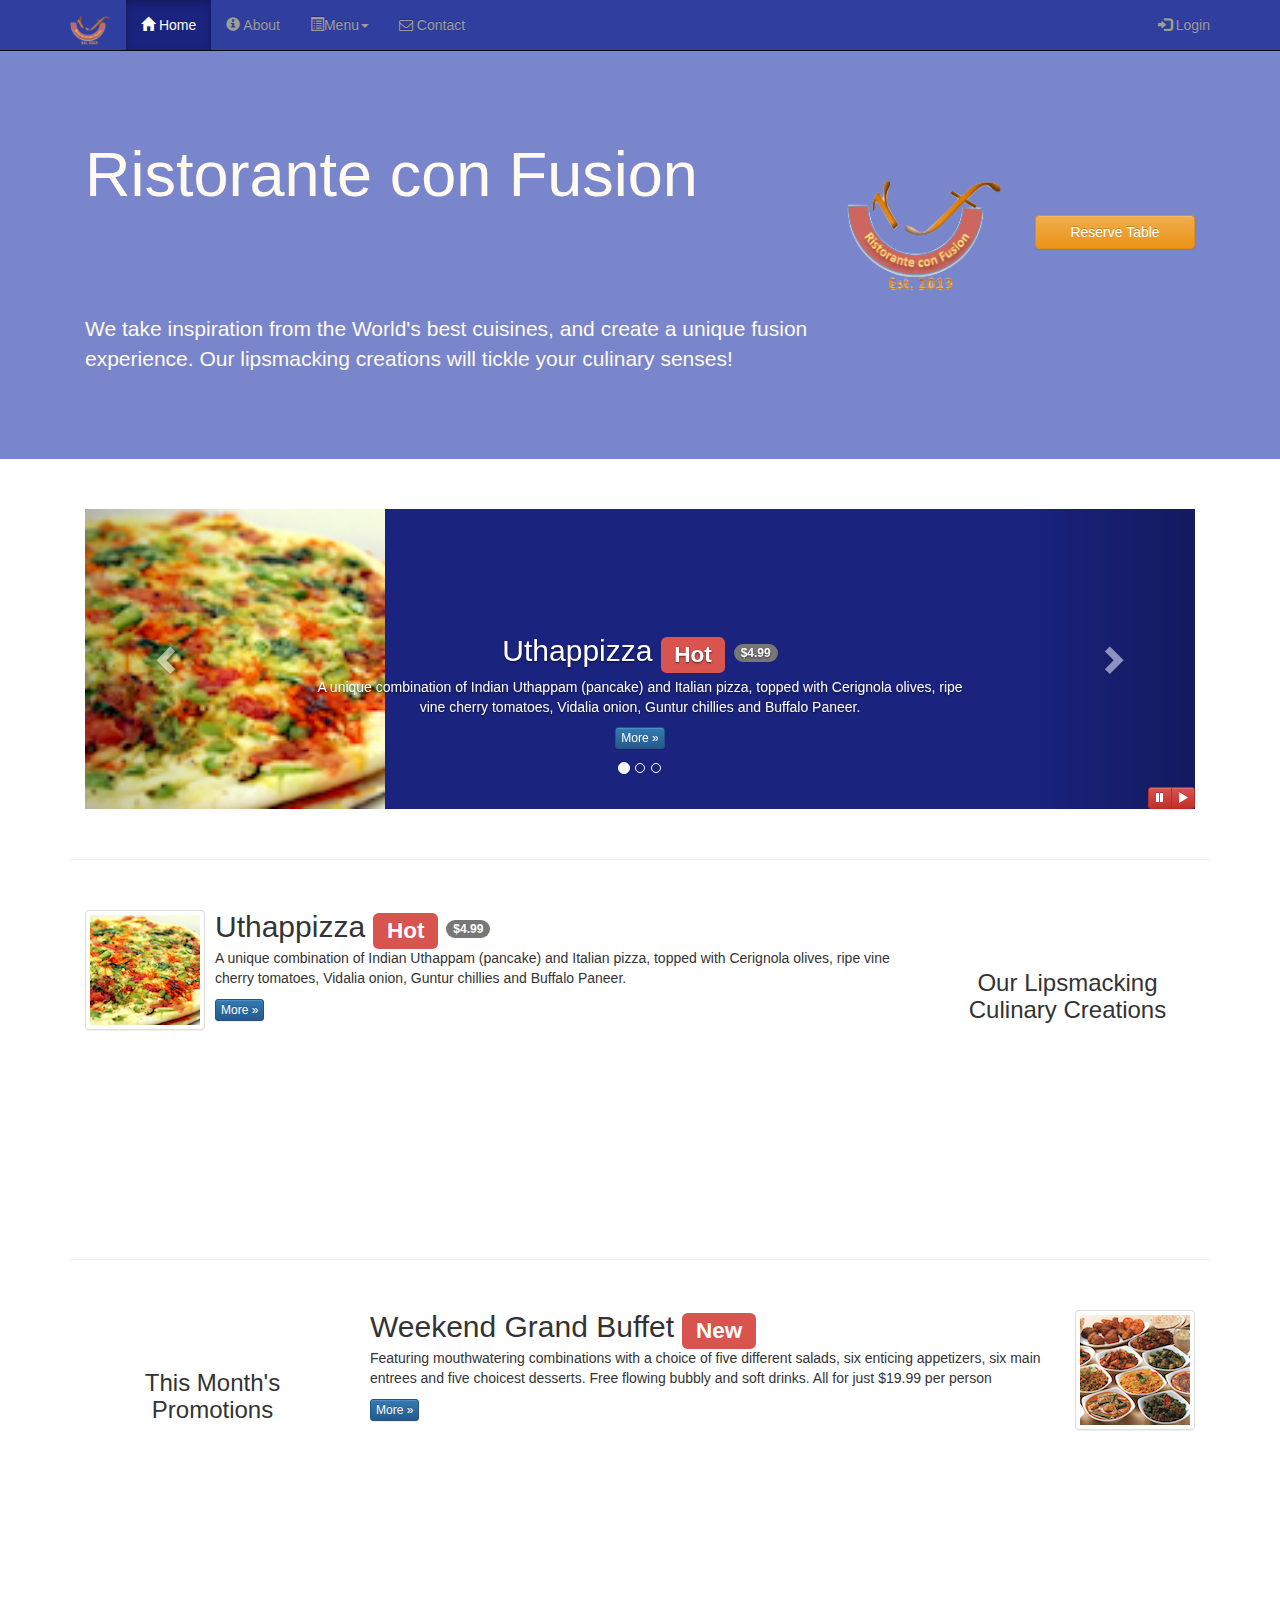
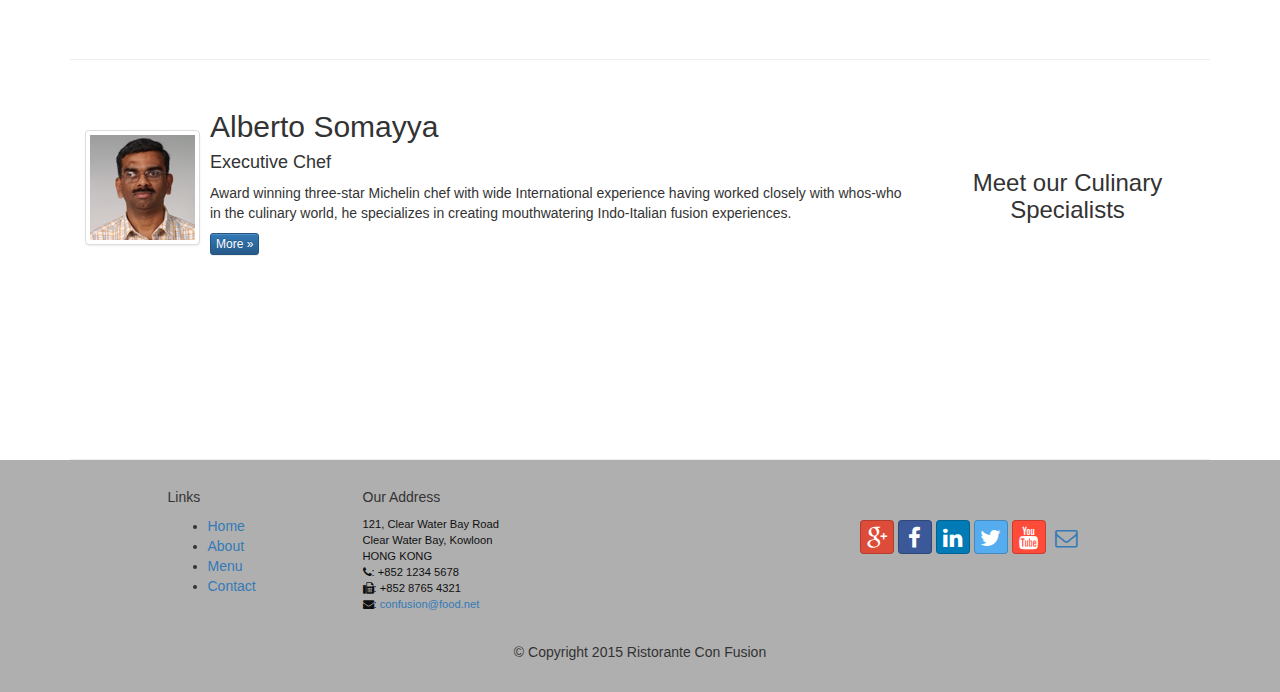
<file: index.html>
<!DOCTYPE html>
<html lang="en">

<head>
    <meta charset="utf-8">
    <meta http-equiv="X-UA-Compatible" content="IE=edge">
    <meta name="viewport" content="width=device-width, initial-scale=1">
    <!-- The above 3 meta tags *must* come first in the head; any other head 
    content must come *after* these tags -->
    <title>Ristorante Con Fusion</title>
    <!-- Bootstrap -->
    <link href="bower_components/bootstrap/dist/css/bootstrap.min.css" rel="stylesheet">
    <link href="bower_components/bootstrap/dist/css/bootstrap-theme.min.css" rel="stylesheet">
    <link href="bower_components/font-awesome/css/font-awesome.min.css" rel="stylesheet">
    <link href="css/bootstrap-social.css" rel="stylesheet">

    <link rel="stylesheet" type="text/css" href="css/mystyles.css">

    <!-- HTML5 shim and Respond.js for IE8 support of HTML5 elements and media queries -->
    <!-- WARNING: Respond.js doesn't work if you view the page via file:// -->
    <!--[if lt IE 9]>
      <script src="https://oss.maxcdn.com/html5shiv/3.7.2/html5shiv.min.js"></script>
      <script src="https://oss.maxcdn.com/respond/1.4.2/respond.min.js"></script>
      <![endif]-->
  </head>

  <body>
    <nav class="navbar navbar-inverse navbar-fixed-top" role="navigation">
        <div class="container">
            <div class="navbar-header">
                <button type="button" class="navbar-toggle collapsed" data-toggle="collapse" data-target="#navbar" aria-expended="false" aria-controls="navbar">
                    <span class="sr-only">Toggle navigation</span>
                    <span class="icon-bar"></span>
                    <span class="icon-bar"></span>
                    <span class="icon-bar"></span>
                </button>
                <a class="navbar-brand" href="index.html"><img src="img/logo.png" height=30 width=41></a>
            </div>
            <div id="navbar" class="navbar-collapse collapse">
                <ul class="nav navbar-nav">
                    <li class="active"><a href="#"><span class="glyphicon glyphicon-home" aria-hidden="true"></span> Home</a></li>
                    <li><a href="aboutus.html"><span class="glyphicon glyphicon-info-sign"  aria-hidden="true"></span> About</a></li>
                    <li class="dropdown"><a href="#" data-toggle="dropdown" role="button" aria-haspopup="true" aria-expanded="false"><span class="glyphicon glyphicon-list-alt" aria-hidden="true"></span>Menu<span class="caret"></span></a>
                        <ul class="dropdown-menu">
                            <li><a href="#">Appetizers</a></li>
                            <li><a href="#">Main Courses</a></li>
                            <li><a href="#">Desserts</a></li>
                            <li><a href="#">Drinks</a></li>
                            <li role="separator" class="divider"></li>
                            <li class="dropdown-header">Specials</li>
                            <li><a href="#">Lunch Buffet</a></li>
                            <li><a href="#">Weekend Brunch</a></li>
                        </ul>
                    </li>
                    <li><a href="contactus.html"><i class="fa fa-envelope-o"></i> Contact</a></li>
                </ul>
                <ul class="nav navbar-nav navbar-right">
                    <li><a data-toggle="modal" data-target="#loginModal">
                        <span class="glyphicon glyphicon-log-in"></span> Login</a>
                    </li>
                </ul>                
            </div>
        </div>
    </nav>
    <!-- LOGIN MODAL-->
    <div id="loginModal" class="modal fade" role="dialog">
        <div class="modal-dialog modal-lg">
            <!-- Modal content-->
            <div class="modal-content">
                <div class="modal-header">
                    <button type="button" class="close" data-dismiss="modal">&times;</button>
                    <h4 class="modal-title">Login </h4>
                </div>
                <div class="modal-body">
                    <form class="form-inline" role="login">
                        <div class="form-group">
                            <input type="email" class="form-control input-sm" placeholder="Email">
                        </div>
                        <div class="form-group">
                            <input type="password" class="form-control input-sm" placeholder="Password" name="password">
                        </div>

                        <div class="checkbox checkbox-sm">
                            <label>
                                <input type="checkbox" name="remember"> Remember me
                            </label>
                        </div>

                        <button type="submit" class="btn btn-info btn-sm">Sign in</button>
                        <button type="button" class="btn btn-deafult btn-sm" data-dismiss="modal">Cancel</button>                        
                    </form>


                </div>
            </div>
        </div>
    </div>
    <!-- END OF LOG in MODAL-->

    <!--SECOND MODAL for Reservation table-->
    <div id="reserveModal" class="modal fade" role="dialog">
        <div class="modal-dialog">
            <!--Modal contant-->
            <div class="modal-content">
                <!--Modal header-->
                <div class="modal-header">
                    <button type="button" class="close" data-dismiss="modal">&times;</button>
                    <h4 class="modal-title">Reserve a Table</h4>                    
                </div><!--End of modal geader-->
                <div class="modal-body">  
                    <div class="row">
                        <div class="col-xs-12 col-sm-9">      
                            <form class="form-horizontal">
                                <div class="form-group">
                                    <label for="r-group" class="control-label col-xs-12 col-sm-4" ><span style="text-align:right">Number of Guests</span></label>
                                    <div class="col-xs-12 col-sm-8">
                                        <div class="btn-group" id="r-group">
                                            <label class="radio-inline">
                                                <input type="radio" name="optradio">  1 
                                            </label>
                                            <label  class="radio-inline">
                                                <input type="radio" name="optradio">  2  
                                            </label>
                                            <label  class="radio-inline">
                                                <input type="radio" name="optradio">  3   
                                            </label>
                                            <label  class="radio-inline">
                                                <input type="radio" name="optradio">  4 
                                            </label >
                                            <label  class="radio-inline">
                                                <input type="radio" name="optradio">  5   
                                            </label> 
                                            <label  class="radio-inline">
                                                <input type="radio" name="optradio">  6  
                                            </label>                           
                                        </div><!-- End of radio- button section-->
                                    </div>
                                </div> <!-- End of form group #1-->
                                <div class="form-group">
                                    <label for="s-group" class="control-label col-xs-12 col-sm-4">Section</label>
                                    <div class="col-xs-12 col-sm-8">
                                        <div class="btn-group" data-toggle="buttons" id="s-group">
                                            <label class="btn btn-success active">
                                                <input type="radio" name="section" id="non-smoking" autocomplete="off" checked> Non-smoking
                                            </label>
                                            <label class="btn btn-danger">
                                                <input type="radio" name="section" id="Smoking" autocomplete="off"> Smoking
                                            </label>
                                        </div>
                                    </div>
                                </div>
                                <div class="form-group has-feedback has-feedback-right">
                                    <label class="control-label col-xs-12 col-sm-4" >Date and Time</label>
                                    <div class="col-xs-6 col-sm-4">
                                        <input type="text"  class="form-control" placeholder="Date">
                                        <span class="form-control-feedback glyphicon glyphicon-calendar"></span>
                                    </div>
                                    <div class="col-xs-6 col-sm-4">
                                        <input type="text"  class="form-control" placeholder="Time">
                                        <span class="form-control-feedback glyphicon glyphicon-time"></span>
                                    </div>
                                </div><!--End of form group#2 -->
                                <div class="form-group">
                                    <div class="col-sm-offset-4 col-sm-8">
                                        <button type="submit" class="btn btn-primary btn-sm">Reserve</button>
                                        <button type="button" class="btn btn-default btn-sm" data-dismiss="modal">Cancel</button> 
                                    </div>
                                </div>
                            </form>
                        </div>
                    </div>                    
                    <div class="row">
                        <div class="col-xs-12">
                            <div class="alert alert-warning alert-dismissible" role="alert">
                                <button type="button" class="close" data-dismiss="alert" aria-label="Close"><span aria-hidden="true">&times;</span></button>
                                <strong>Warning:</strong> Please <a href="tel:+85212345678" class="alert-link">Call</a> us to reserve for more than six guests.
                            </div>
                        </div>
                    </div>                    
                </div><!--End of modal body-->
            </div><!--End of modal content-->
        </div>
    </div><!-- END OF Reservation modal-->

    <header class="jumbotron">

        <!-- Main component for a primary marketing message or call to action -->

        <div class="container">
            <div class="row row-header" >
                <div class="col-xs-12 col-sm-8">
                    <h1>Ristorante con Fusion</h1>
                    <p style="padding:40px;"></p>
                    <p>We take inspiration from the World's best cuisines, and create a unique fusion experience. Our lipsmacking creations will tickle your culinary senses!</p>
                </div>
                <div class="col-xs-12 col-sm-2">
                    <p style="padding:20px;"></p>
                    <img src="img/logo.png" class="img-responsive">
                </div>
                <div class="col-xs-12 col-sm-2">
                    <p style="padding:40px;"></p>
                    <a class="btn btn-warning btn-block"  role="button" data-toggle="modal" data-target="#reserveModal">Reserve Table</a>
                </div>
            </div>
        </div>
    </header>




    <div class="container">

     <div class="row row-content">
         <div class="col-xs-12">
            <div id="mycarousel" class="carousel slide" data-ride="carousel">
                <!-- Indicators -->
                <ol class="carousel-indicators">
                    <li data-target="#mycarousel" data-slide-to="0" class="active"></li>
                    <li data-target="#mycarousel" data-slide-to="1"></li>
                    <li data-target="#mycarousel" data-slide-to="2"></li>
                </ol>            
                <!-- Wrapper for slides -->
                <div class="carousel-inner" role="listbox">
                    <div class="item active">
                        <img class="img-responsive"
                        src="img/uthappizza.png" alt="Uthappizza">
                        <div class="carousel-caption">
                            <h2>Uthappizza  <span class="label label-danger">Hot</span> <span class="badge">$4.99</span></h2>
                            <p>A unique combination of Indian Uthappam (pancake) and
                              Italian pizza, topped with Cerignola olives, ripe vine
                              cherry tomatoes, Vidalia onion, Guntur chillies and
                              Buffalo Paneer.</p>
                              <p><a class="btn btn-primary btn-xs" href="#">More &raquo;</a></p>
                          </div>
                      </div>
                      <div class="item">
                       <img class="img-responsive" src="img/buffet.png" alt="Weekend Grand Buffet">
                       <div class="carousel-caption">
                        <h2>Weekend Grand Buffet <span class="label label-danger label-xs">New</span></h2>
                        <p>Featuring mouthwatering combinations with a choice of five different salads, six enticing appetizers, six main entrees and five choicest desserts. Free flowing bubbly and soft drinks. All for just $19.99 per person </p>
                        <p><a class="btn btn-primary btn-xs" href="#">More &raquo;</a></p>
                    </div>
                </div>
                <div class="item">
                    <img class="img-responsive"
                    src="img/alberto.png" alt="Alberto Somayya">
                    <div class="carousel-caption">
                       <h2 class="media-heading">Alberto Somayya</h2>
                       <h4>Executive Chef</h4>
                       <p>Award winning three-star Michelin chef with wide
                         International experience having worked closely with
                         whos-who in the culinary world, he specializes in
                         creating mouthwatering Indo-Italian fusion experiences.
                     </p>
                     <p><a class="btn btn-primary btn-xs" href="#">More &raquo;</a></p>
                 </div>
             </div>
         </div>
         <!-- Controls -->
         <a class="left carousel-control" href="#mycarousel" role="button" data-slide="prev">
            <span class="glyphicon glyphicon-chevron-left" aria-hidden="true"></span>
            <span class="sr-only">Previous</span>
        </a>
        <a class="right carousel-control" href="#mycarousel" role="button" data-slide="next">
            <span class="glyphicon glyphicon-chevron-right" aria-hidden="true"></span>
            <span class="sr-only">Next</span>
        </a>
        <div class="btn-group" id="carouselButtons">
            <button class="btn btn-danger btn-xs" id="carousel-pause">
                <span class="glyphicon glyphicon-pause" aria-hidden="true"></span>
            </button>
            <button class="btn btn-danger btn-xs" id="carousel-play">
                <span class="glyphicon glyphicon-play" aria-hidden="true"></span>
            </button>
        </div>    
    </div><!--/ mycarousel-->
</div>
</div>



<div class="row row-content">
    <div class="col-xs-12 col-sm-3 col-sm-push-9">
        <p style="padding:20px;"></p>
        <h3 align=center>Our Lipsmacking Culinary Creations</h3>
    </div>
    <div class="col-xs-12 col-sm-9 col-sm-pull-3">
        <div class="media">
            <div class="media-left media-middle">
                <a href="#">
                    <img class="media-object img-thumbnail img-responsive"
                    src="img/uthappizza.png" alt="Uthappizza">
                </a>
            </div>
            <div class="media-body">
                <h2 class="media-heading">Uthappizza <span class="label label-danger label-xs">Hot</span> <span class="badge">$4.99</span></h2>
                <p>A unique combination of Indian Uthappam (pancake) and
                  Italian pizza, topped with Cerignola olives, ripe vine
                  cherry tomatoes, Vidalia onion, Guntur chillies and
                  Buffalo Paneer.</p>
                  <p><a class="btn btn-primary btn-xs" href="#">More &raquo;</a></p>
              </div>
          </div>
      </div>
  </div>


  <div class="row row-content">
    <div class="col-xs-12 col-sm-3 ">
        <p style="padding:20px;"></p>
        <h3 align=center>This Month's Promotions</h3>
    </div>
    <div class="col-xs-12 col-sm-9">
        <div class="media">
            <div class="media-body">
                <h2 class="media-heading">Weekend Grand Buffet <span class="label label-danger">New</span></h2>
                <p>Featuring mouthwatering combinations with a choice of five different salads, six enticing appetizers, six main entrees and five choicest desserts. Free flowing bubbly and soft drinks. All for just $19.99 per person </p>
                <p><a class="btn btn-primary btn-xs" href="#">More &raquo;</a></p>
            </div>
            <div class="media-right media-middle">
                <a href="#">
                    <img class="media-object img-thumbnail img-responsive" src="img/buffet.png" alt="Weekend Grand Buffet">
                </a>
            </div>                            
        </div>
    </div>
</div>

<div class="row row-content">
    <div class="col-xs-12 col-sm-3 col-sm-push-9">
        <p style="padding:20px;"></p>
        <h3 align=center>Meet our Culinary Specialists</h3>
    </div>
    <div class="col-xs-12 col-sm-9 col-sm-pull-3">
        <div class="media">
            <div class="media-left media-middle">
                <a href="#">
                    <img class="media-object img-thumbnail"
                    src="img/alberto.png" alt="Alberto Somayya">
                </a>
            </div>
            <div class="media-body">
                <h2 class="media-heading">Alberto Somayya</h2>
                <h4>Executive Chef</h4>
                <p>Award winning three-star Michelin chef with wide
                 International experience having worked closely with
                 whos-who in the culinary world, he specializes in
                 creating mouthwatering Indo-Italian fusion experiences.
             </p>
             <p><a class="btn btn-primary btn-xs" href="#">More &raquo;</a></p>
         </div>
     </div>
 </div>
</div>


</div><!--END of main block-->

<footer class="row-footer">
    <div class="container">
        <div class="row">             
            <div class="col-xs-5 col-xs-offset-1 col-sm-2 col-sm-offset-1">
                <h5>Links</h5>
                <ul class="unstyled-list">
                    <li><a href="index.html">Home</a></li>
                    <li><a href="aboutus.html">About</a></li>
                    <li><a href="#">Menu</a></li>
                    <li><a href="#">Contact</a></li>
                </ul>
            </div>
            <div class="col-xs-6 col-sm-5">
                <h5>Our Address</h5>
                <address>
                    121, Clear Water Bay Road<br>
                    Clear Water Bay, Kowloon<br>
                    HONG KONG<br>
                    <i class="fa fa-phone"></i>: +852 1234 5678<br>
                    <i class="fa fa-fax"></i>: +852 8765 4321<br>
                    <i class="fa fa-envelope"></i>: <a href="mailto:confusion@food.net">confusion@food.net</a>
                </address>
            </div>
            <div class="col-xs-12 col-sm-4">
                <div class="nav navbar-nav" style="padding: 40px 10px;">
                    <a class="btn btn-social-icon btn-google-plus" href="http://google.com/+"><i class="fa fa-google-plus"></i></a>
                    <a class="btn btn-social-icon btn-facebook" href="http://www.facebook.com/profile.php?id="><i class="fa fa-facebook"></i></a>
                    <a class="btn btn-social-icon btn-linkedin" href="http://www.linkedin.com/in/"><i class="fa fa-linkedin"></i></a>
                    <a class="btn btn-social-icon btn-twitter" href="http://twitter.com/"><i class="fa fa-twitter"></i></a>
                    <a class="btn btn-social-icon btn-youtube" href="http://youtube.com/"><i class="fa fa-youtube"></i></a>
                    <a class="btn btn-social-icon" href="mailto:"><i class="fa fa-envelope-o"></i></a>
                </div>
            </div>
            <div class="col-xs-12">
                <p style="padding:10px;"></p>
                <p align=center>© Copyright 2015 Ristorante Con Fusion</p>
            </div>
        </div>
    </div>
</footer>

<!-- jQuery (necessary for Bootstrap's JavaScript plugins) -->
    <script src="bower_components/jquery/dist/jquery.min.js"></script>
    <!-- Include all compiled plugins (below), or include individual files as needed -->
    <script src="bower_components/bootstrap/dist/js/bootstrap.min.js"></script>
<!--
<script>
    $(document).ready(function(){
        $('[data-toggle="tooltip"]').tooltip();
    });
</script>
-->

<script>
    $(document).ready(function(){
        $("#mycarousel").carousel( { interval: 2000 } );
        $("#carousel-pause").click(function(){
            $("#mycarousel").carousel('pause');
        });
        $("#carousel-play").click(function(){
            $("#mycarousel").carousel('cycle');
        });
    });
</script>
</body>

</html>
</file>
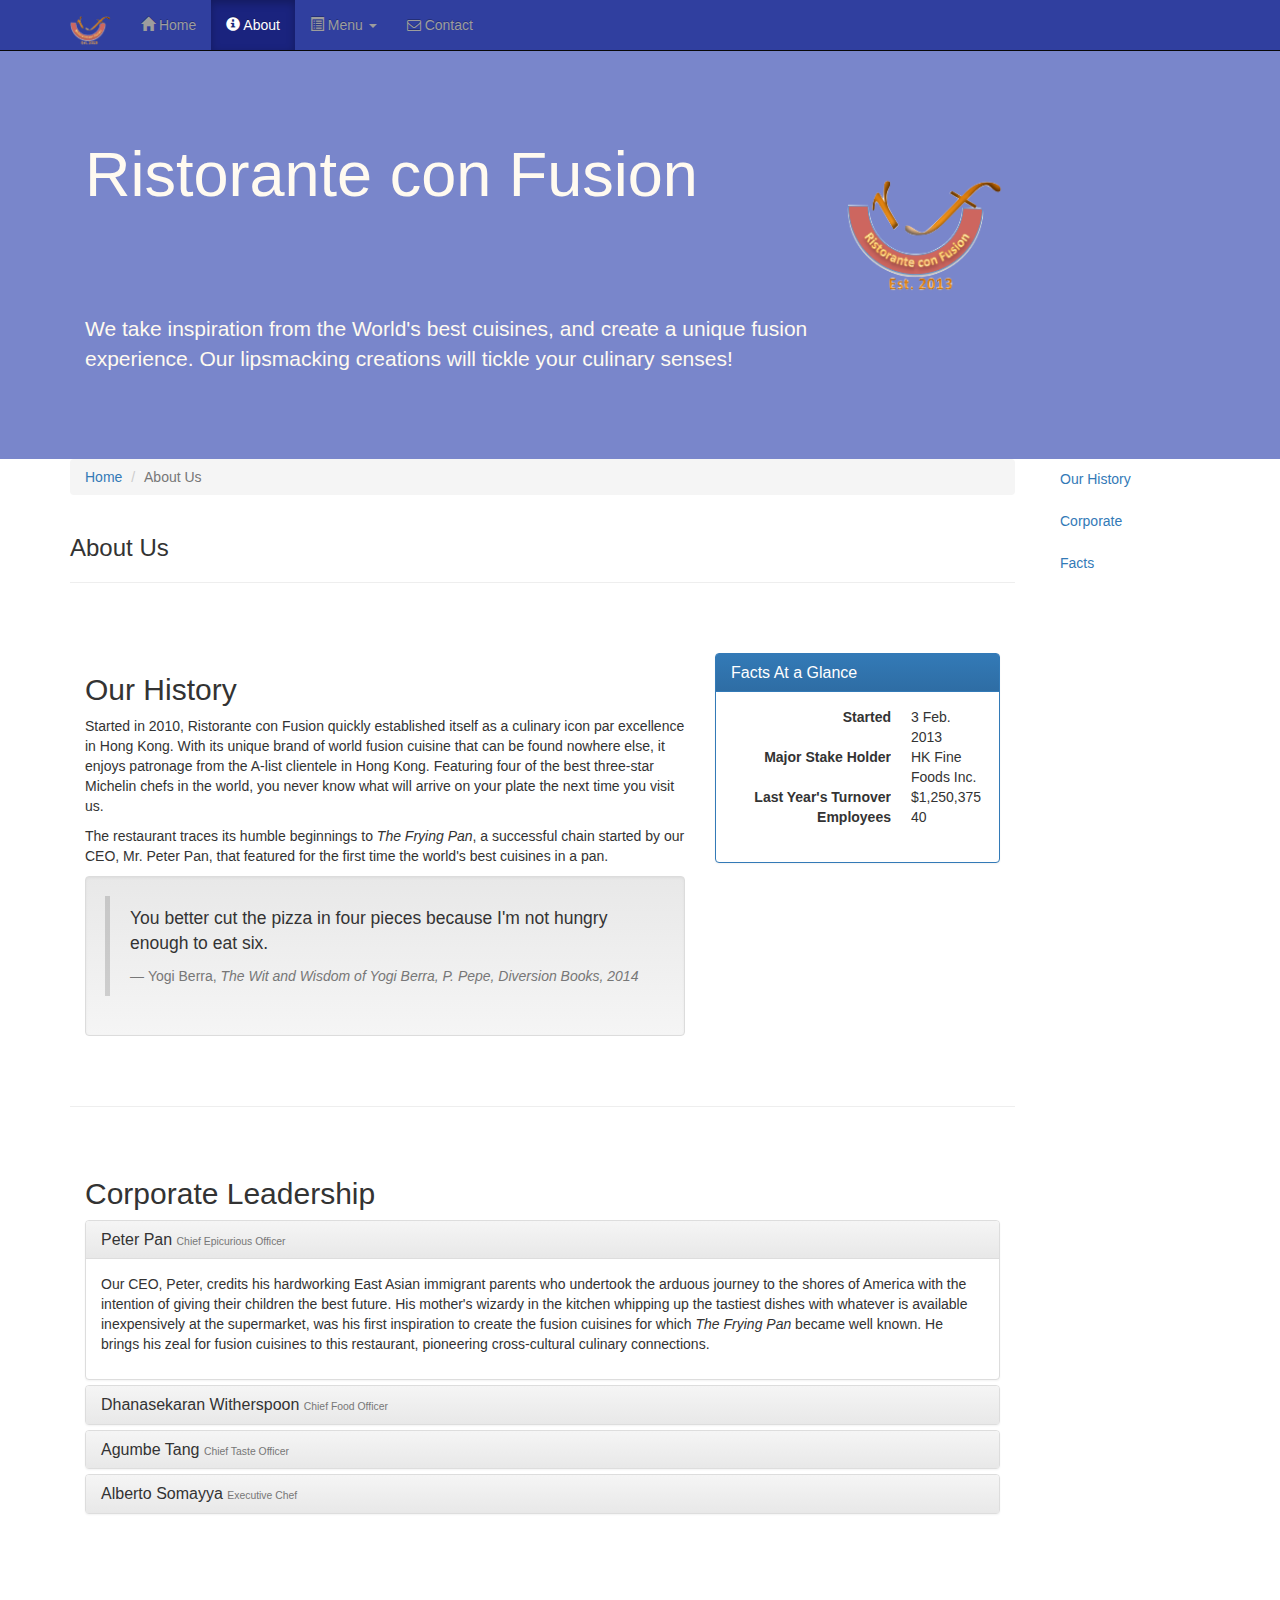
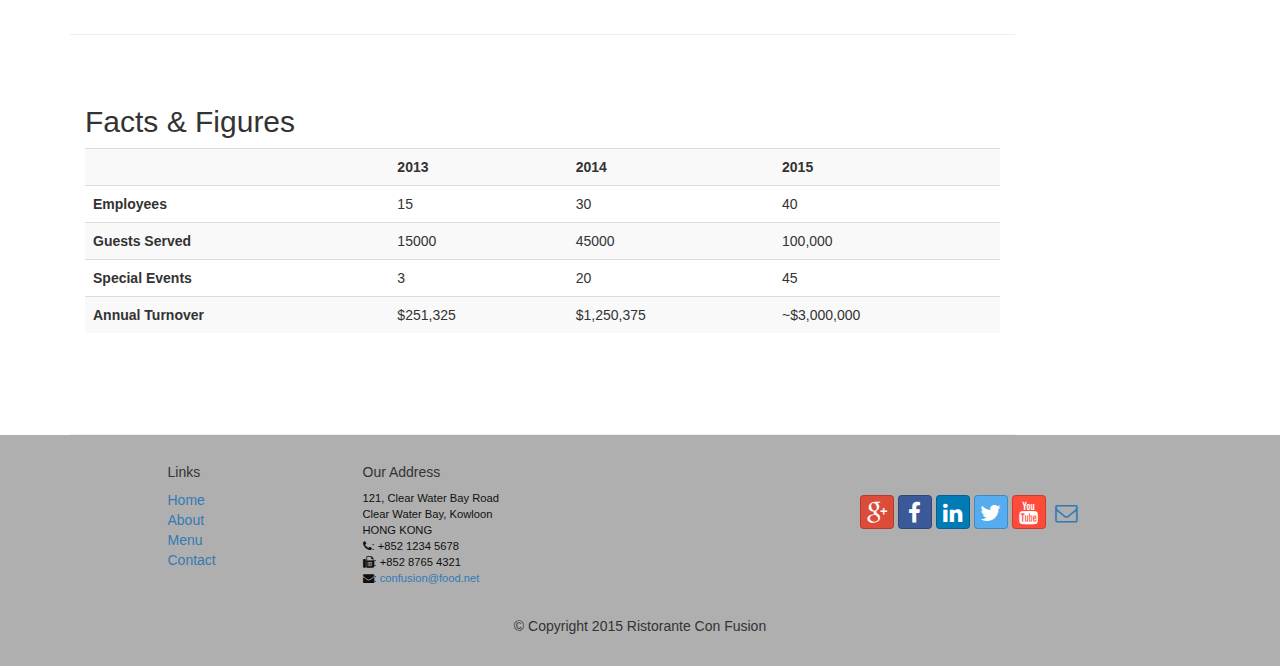
<file: aboutus.html>
<!DOCTYPE html>
<html lang="en">

<head>
   <meta charset="utf-8">
   <meta http-equiv="X-UA-Compatible" content="IE=edge">
   <meta name="viewport" content="width=device-width, initial-scale=1">
    <!-- The above 3 meta tags *must* come first in the head; any other head 
    content must come *after* these tags -->
    <title>Ristorante Con Fusion: About Us</title>
    <!-- Bootstrap -->
    <link href="bower_components/bootstrap/dist/css/bootstrap.min.css" rel="stylesheet">
    <link href="bower_components/bootstrap/dist/css/bootstrap-theme.min.css" rel="stylesheet">
    <link href="bower_components/font-awesome/css/font-awesome.min.css" rel="stylesheet">
    <link href="css/bootstrap-social.css" rel="stylesheet">
    <link href="css/mystyles.css" rel="stylesheet">

    <!-- HTML5 shim and Respond.js for IE8 support of HTML5 elements and media queries -->
    <!-- WARNING: Respond.js doesn't work if you view the page via file:// -->
    <!--[if lt IE 9]>
      <script src="https://oss.maxcdn.com/html5shiv/3.7.2/html5shiv.min.js"></script>
      <script src="https://oss.maxcdn.com/respond/1.4.2/respond.min.js"></script>
      <![endif]-->
  </head>

  <body  data-spy="scroll" data-target="#myScrollspy" data-offset="200">
    <nav class="navbar navbar-inverse navbar-fixed-top" role="navigation">
        <div class="container">
            <div class="navbar-header">
                <button type="button" class="navbar-toggle collapsed" data-toggle="collapse" data-target="#navbar" aria-expanded="false" aria-controls="navbar">
                    <span class="sr-only">Toggle navigation</span>
                    <span class="icon-bar"></span>
                    <span class="icon-bar"></span>
                    <span class="icon-bar"></span>
                </button>
                <a class="navbar-brand" href="index.html"><img src="img/logo.png" height=30 width=41></a>
            </div>
            <div id="navbar" class="navbar-collapse collapse">
                <ul class="nav navbar-nav">
                    <li><a href="index.html"><span class="glyphicon glyphicon-home"
                       aria-hidden="true"></span> Home</a></li>
                       <li class="active"><a href="aboutus.html"><span class="glyphicon glyphicon-info-sign"
                           aria-hidden="true"></span> About</a></li>
                           <li class="dropdown">
                            <a href="#" class="dropdown-toggle" data-toggle="dropdown"
                            role="button" aria-haspopup="true" aria-expanded="false"><span class="glyphicon glyphicon-list-alt" aria-hidden="true"></span>
                            Menu <span class="caret"></span></a>
                            <ul class="dropdown-menu">
                                <li><a href="#">Appetizers</a></li>
                                <li><a href="#">Main Courses</a></li>
                                <li><a href="#">Desserts</a></li>
                                <li><a href="#">Drinks</a></li>
                                <li role="separator" class="divider"></li>
                                <li class="dropdown-header">Specials</li>
                                <li><a href="#">Lunch Buffet</a></li>
                                <li><a href="#">Weekend Brunch</a></li>
                            </ul>
                        </li>
                        <li><a href="contactus.html"><i class="fa fa-envelope-o"></i> Contact</a></li>
                    </ul>
                </div>
            </div>
        </nav>  
        <header class="jumbotron">

            <!-- Main component for a primary marketing message or call to action -->

            <div class="container">
                <div class="row row-header">
                    <div class="col-xs-12 col-sm-8">
                        <h1>Ristorante con Fusion</h1>
                        <p style="padding:40px;"></p>
                        <p>We take inspiration from the World's best cuisines, and create a unique fusion experience. Our lipsmacking creations will tickle your culinary senses!</p>
                    </div>
                    <div class="col-xs-12 col-sm-2">
                        <p style="padding:20px;"></p>
                        <img src="img/logo.png" class="img-responsive">
                    </div>

                </div>
            </div>
        </header>

        <div class="container">
            <div class="row">
                <div class="col-xs-12 col-sm-10">
                    <div class="row">
                        <div class="col-xs-12">
                            <ol class="breadcrumb">
                                <li><a href="index.html">Home</a></li>
                                <li class="active">About Us</li>
                            </ol>

                        </div>
                        <div class="col-xs-12"> 
                         <h3>About Us</h3>
                         <hr>
                     </div>
                 </div>

                 <div class="row row-content" id="history">
                    <div class="col-xs-12 col-sm-6 col-lg-8">
                        <h2>Our History</h2>
                        <p>Started in 2010, Ristorante con Fusion quickly established itself as a culinary icon par excellence in Hong Kong. With its unique brand of world fusion cuisine that can be found nowhere else, it enjoys patronage from the A-list clientele in Hong Kong.  Featuring four of the best three-star Michelin chefs in the world, you never know what will arrive on your plate the next time you visit us.</p>
                        <p>The restaurant traces its humble beginnings to <em>The Frying Pan</em>, a successful chain started by our CEO, Mr. Peter Pan, that featured for the first time the world's best cuisines in a pan.</p>
                        <div class="well">
                            <blockquote>
                                <p>You better cut the pizza in four pieces because
                                    I'm not hungry enough to eat six.</p>
                                    <footer>Yogi Berra,
                                      <cite title="Source Title">The Wit and Wisdom of Yogi Berra,
                                        P. Pepe, Diversion Books, 2014</cite>
                                    </footer>
                                </blockquote>
                            </div>
                        </div>
                        <div class="col-xs-12 col-sm-6 col-lg-4">
                            <div class="panel panel-primary">
                                <div class="panel-heading">
                                    <h3 class="panel-title">Facts At a Glance</h3>
                                </div>
                                <div class="panel-body">
                                    <dl class="dl-horizontal">
                                        <dt>Started</dt>
                                        <dd>3 Feb. 2013</dd>
                                        <dt>Major Stake Holder</dt>
                                        <dd>HK Fine Foods Inc.</dd>
                                        <dt>Last Year's Turnover</dt>
                                        <dd>$1,250,375</dd>
                                        <dt>Employees</dt>
                                        <dd>40</dd>
                                    </dl>
                                </div>
                            </div>
                        </div>
                        <div class="col-xs-12 col-sm-3">
                            <p style="padding:20px;"></p>
                        </div>

                    </div>


                    <div class="row row-content" id="corporate">
                        <div class="col-xs-12">
                            <h2>Corporate Leadership</h2>


                            <div class="panel-group" id="accordion" role="tablist" aria-multiselectable="true">    
                                <div class="panel panel-default">
                                    <div class="panel-heading" role="tab" id="headingPeter">
                                        <h3 class="panel-title">
                                            <a role="button" data-toggle="collapse"
                                            data-parent="#accordion" href="#peter"
                                            aria-expanded="true" aria-controls="peter">
                                            Peter Pan <small>Chief Epicurious Officer</small></a>
                                        </h3>
                                    </div>
                                    <div role="tabpanel" class="panel-collapse collapse in"
                                    id="peter"    aria-labelledby="headingPeter">
                                    <div class="panel-body">
                                        <p> Our CEO, Peter, credits his hardworking East Asian immigrant parents who undertook the arduous journey to the shores of America with the intention of giving their children the best future. His mother's wizardy in the kitchen whipping up the tastiest dishes with whatever is available inexpensively at the supermarket, was his first inspiration to create the fusion cuisines for which <em>The Frying Pan</em> became well known. He brings his zeal for fusion cuisines to this restaurant, pioneering cross-cultural culinary connections. </p>
                                    </div>
                                </div>
                            </div>                        
                            <div class="panel panel-default">
                                <div class="panel-heading" role="tab" id="headingDanny">
                                    <h3 class="panel-title">
                                        <a class="collapsed" role="button" data-toggle="collapse"
                                        data-parent="#accordion" href="#danny"
                                        aria-expanded="false" aria-controls="danny">
                                        Dhanasekaran Witherspoon <small>Chief Food Officer</small></a>
                                    </h3>
                                </div>
                                <div role="tabpanel" class="panel-collapse collapse"
                                id="danny"    aria-labelledby="headingDanny">
                                <div class="panel-body">
                                    <p> Our CFO, Danny, as he is affectionately referred to by his colleagues, comes from a long established family tradition in farming and produce. His experiences growing up on a farm in the Australian outback gave him great appreciation for varieties of food sources. As he puts it in his own words, <em>Everything that runs, wins, and everything that stays, pays!</em></p>
                                </div>
                            </div>
                        </div>
                        <div class="panel panel-default">
                            <div class="panel-heading" role="tab" id="headingAgumbe">
                                <h3 class="panel-title">
                                    <a class="collapsed" role="button" data-toggle="collapse"
                                    data-parent="#accordion" href="#agumbe"
                                    aria-expanded="false" aria-controls="agumbe">
                                    Agumbe Tang <small>Chief Taste Officer</small></a>
                                </h3>
                            </div>
                            <div role="tabpanel" class="panel-collapse collapse"
                            id="agumbe"    aria-labelledby="headingAgumbe">
                            <div class="panel-body">
                                <p>Blessed with the most discerning gustatory sense, Agumbe, our CFO, personally ensures that every dish that we serve meets his exacting tastes. Our chefs dread the tongue lashing that ensues if their dish does not meet his exacting standards. He lives by his motto, <em>You click only if you survive my lick.</em></p>
                            </div>
                        </div>
                    </div>
                    <div class="panel panel-default">
                        <div class="panel-heading" role="tab" id="headingAlberto">
                            <h3 class="panel-title">
                                <a class="collapsed" role="button" data-toggle="collapse"
                                data-parent="#accordion" href="#alberto"
                                aria-expanded="false" aria-controls="alberto">
                                Alberto Somayya <small>Executive Chef</small></a>
                            </h3>
                        </div>
                        <div role="tabpanel" class="panel-collapse collapse"
                        id="alberto"    aria-labelledby="headingAlberto">
                        <div class="panel-body">
                            <p>Award winning three-star Michelin chef with wide International experience having worked closely with whos-who in the culinary world, he specializes in creating mouthwatering Indo-Italian fusion experiences. He says, <em>Put together the cuisines from the two craziest cultures, and you get a winning hit! Amma Mia!</em></p>
                        </div>
                    </div>
                </div> <!--/ tab-content-->
            </div>
        </div>
        <div class="col-xs-12 co-sm-3">
            <p style="padding:20px;"></p>
        </div>
    </div>
    <div class="row row-content" id="facts">
        <div class="col-xs-12">
            <h2>Facts &amp; Figures</h2>
            <div class="table-responsive">
                <table class="table table-striped">
                   <tr>
                    <td>&nbsp;</td>
                    <th>2013</th>
                    <th>2014</th>
                    <th>2015</th>
                </tr>
                <tr>
                    <th>Employees</th>
                    <td>15</td>
                    <td>30</td>
                    <td>40</td>
                </tr>
                <tr>
                    <th>Guests Served</th>
                    <td>15000</td>
                    <td>45000</td>
                    <td>100,000</td>
                </tr>
                <tr>
                    <th>Special Events</th>
                    <td>3</td>
                    <td>20</td>
                    <td>45</td>
                </tr>
                <tr>
                    <th>Annual Turnover</th>
                    <td>$251,325</td>
                    <td>$1,250,375</td>
                    <td>~$3,000,000</td>
                </tr>                
            </table>
        </div> 
   <!-- <div class="col-xs-12 col-sm-3">
        <p style="padding:20px;"></p>
    </div>  -->             
</div>
</div>
</div>
        <nav class="hidden-xs col-sm-2" id="myScrollspy">
            <ul class="nav nav-pills nav-stacked" data-spy="affix" data-offset-top="400">
                <li><a href="#history">Our History</a></li>
                <li><a href="#corporate">Corporate</a></li>
                <li><a href="#facts">Facts</a></li>
            </ul>
        </nav>
</div>
</div>

<footer class="row-footer">
    <div class="container">
        <div class="row">             
            <div class="col-xs-5 col-xs-offset-1 col-sm-2 col-sm-offset-1">
                <h5>Links</h5>
                <ul class="list-unstyled">
                    <li><a href="index.html">Home</a></li>
                    <li><a href="aboutus.html">About</a></li>
                    <li><a href="#">Menu</a></li>
                    <li><a href="#">Contact</a></li>
                </ul>
            </div>
            <div class="col-xs-6 col-sm-5">
                <h5>Our Address</h5>
                <address>
                    121, Clear Water Bay Road<br>
                    Clear Water Bay, Kowloon<br>
                    HONG KONG<br>
                    <i class="fa fa-phone"></i>: +852 1234 5678<br>
                    <i class="fa fa-fax"></i>: +852 8765 4321<br>
                    <i class="fa fa-envelope"></i>: 
                    <a href="mailto:confusion@food.net">confusion@food.net</a>
                </address>
            </div>
            <div class="col-xs-12 col-sm-4">
                <div class="nav navbar-nav" style="padding: 40px 10px;">
                    <a class="btn btn-social-icon btn-google-plus" href="http://google.com/+"><i class="fa fa-google-plus"></i></a>
                    <a class="btn btn-social-icon btn-facebook" href="http://www.facebook.com/profile.php?id="><i class="fa fa-facebook"></i></a>
                    <a class="btn btn-social-icon btn-linkedin" href="http://www.linkedin.com/in/"><i class="fa fa-linkedin"></i></a>
                    <a class="btn btn-social-icon btn-twitter" href="http://twitter.com/"><i class="fa fa-twitter"></i></a>
                    <a class="btn btn-social-icon btn-youtube" href="http://youtube.com/"><i class="fa fa-youtube"></i></a>
                    <a class="btn btn-social-icon" href="mailto:"><i class="fa fa-envelope-o"></i></a>
                </div>
            </div>
            <div class="col-xs-12">
                <p style="padding:10px;"></p>
                <p align=center>© Copyright 2015 Ristorante Con Fusion</p>
            </div>
        </div>
    </div>
</footer>
<!-- jQuery (necessary for Bootstrap's JavaScript plugins) -->
    <script src="bower_components/jquery/dist/jquery.min.js"></script>
    <!-- Include all compiled plugins (below), or include individual files as needed -->
    <script src="bower_components/bootstrap/dist/js/bootstrap.min.js"></script>
</body>

</html>
</file>
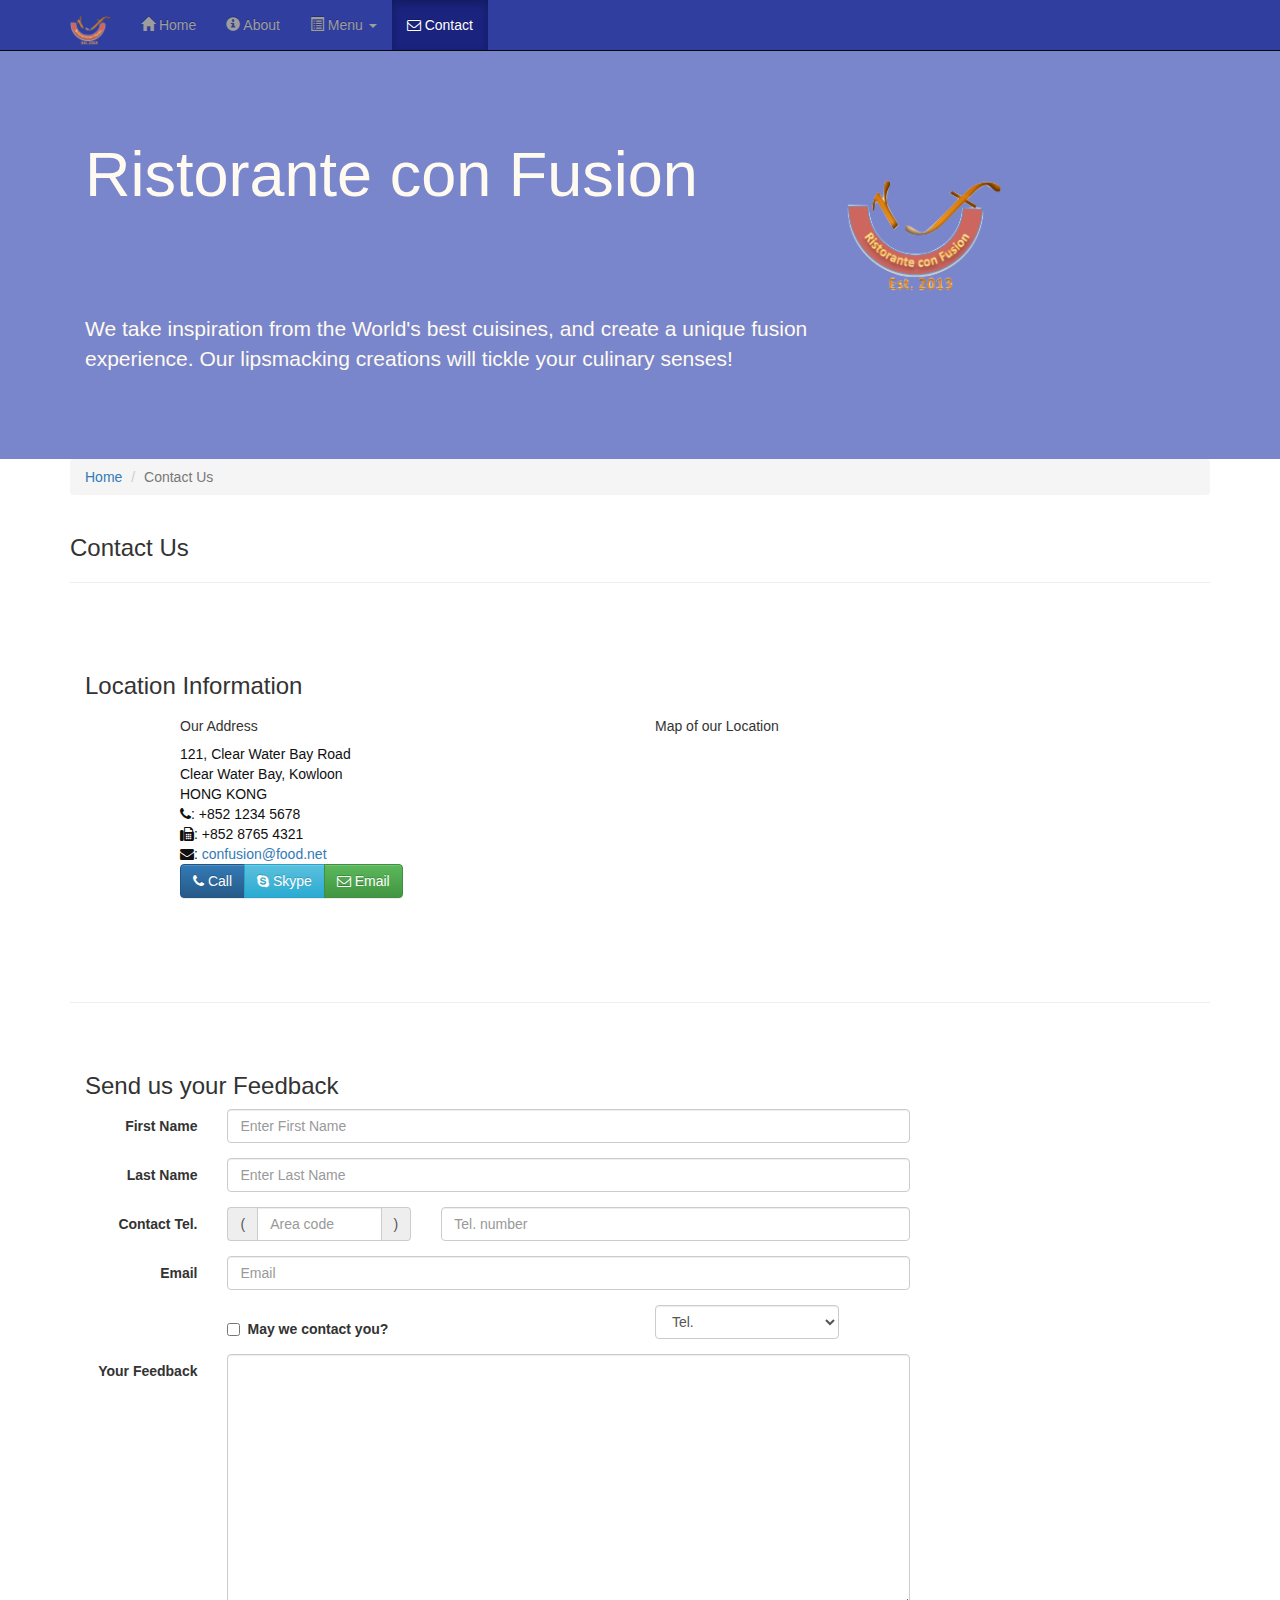
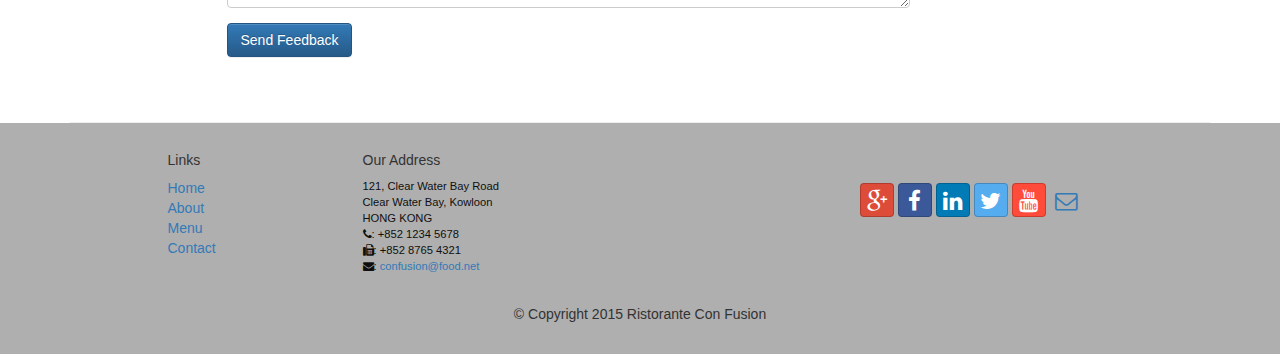
<file: contactus.html>
<!DOCTYPE html>
<html lang="en">

<head>
     <meta charset="utf-8">
    <meta http-equiv="X-UA-Compatible" content="IE=edge">
    <meta name="viewport" content="width=device-width, initial-scale=1">
    <!-- The above 3 meta tags *must* come first in the head; any other head 
         content must come *after* these tags -->
    <title>Ristorante Con Fusion: About Us</title>
        <!-- Bootstrap -->
    <link href="bower_components/bootstrap/dist/css/bootstrap.min.css" rel="stylesheet">
    <link href="bower_components/bootstrap/dist/css/bootstrap-theme.min.css" rel="stylesheet">
    <link href="bower_components/font-awesome/css/font-awesome.min.css" rel="stylesheet">
    <link href="css/bootstrap-social.css" rel="stylesheet">
    <link href="css/mystyles.css" rel="stylesheet">

    <!-- HTML5 shim and Respond.js for IE8 support of HTML5 elements and media queries -->
    <!-- WARNING: Respond.js doesn't work if you view the page via file:// -->
    <!--[if lt IE 9]>
      <script src="https://oss.maxcdn.com/html5shiv/3.7.2/html5shiv.min.js"></script>
      <script src="https://oss.maxcdn.com/respond/1.4.2/respond.min.js"></script>
    <![endif]-->
</head>

<body>
    <nav class="navbar navbar-inverse navbar-fixed-top" role="navigation">
        <div class="container">
            <div class="navbar-header">
                <button type="button" class="navbar-toggle collapsed" data-toggle="collapse" data-target="#navbar" aria-expanded="false" aria-controls="navbar">
                    <span class="sr-only">Toggle navigation</span>
                    <span class="icon-bar"></span>
                    <span class="icon-bar"></span>
                    <span class="icon-bar"></span>
                </button>
                <a class="navbar-brand" href="index.html"><img src="img/logo.png" height=30 width=41></a>
            </div>
            <div id="navbar" class="navbar-collapse collapse">
                <ul class="nav navbar-nav">
                    <li><a href="index.html"><span class="glyphicon glyphicon-home"
                         aria-hidden="true"></span> Home</a></li>
                    <li><a href="aboutus.html">
                        <span class="glyphicon glyphicon-info-sign"
                         aria-hidden="true"></span> About</a></li>
                    <li class="dropdown">
                        <a href="#" class="dropdown-toggle" data-toggle="dropdown"
                         role="button" aria-haspopup="true" aria-expanded="false"> <span class="glyphicon glyphicon-list-alt" aria-hidden="true"></span>
                         Menu <span class="caret"></span></a>
                        <ul class="dropdown-menu">
                            <li><a href="#">Appetizers</a></li>
                            <li><a href="#">Main Courses</a></li>
                            <li><a href="#">Desserts</a></li>
                            <li><a href="#">Drinks</a></li>
                            <li role="separator" class="divider"></li>
                            <li class="dropdown-header">Specials</li>
                            <li><a href="#">Lunch Buffet</a></li>
                            <li><a href="#">Weekend Brunch</a></li>
                        </ul>
                    </li>
                    <li class="active"><a href="contactus.html"><i class="fa fa-envelope-o"></i> Contact</a></li>
                </ul>
            </div>
        </div>
    </nav>  
    <header class="jumbotron">

        <!-- Main component for a primary marketing message or call to action -->

        <div class="container">
            <div class="row row-header">
                <div class="col-xs-12 col-sm-8">
                    <h1>Ristorante con Fusion</h1>
                    <p style="padding:40px;"></p>
                    <p>We take inspiration from the World's best cuisines, and create a unique fusion experience. Our lipsmacking creations will tickle your culinary senses!</p>
                </div>
                 <div class="col-xs-12 col-sm-2">
                    <p style="padding:20px;"></p>
                    <img src="img/logo.png" class="img-responsive">
                </div>

            </div>
        </div>
    </header>

    <div class="container">
        <div class="row">
            <div class="col-xs-12">
               <ul class="breadcrumb">
                   <li><a href="index.html">Home</a></li>
                   <li class="active">Contact Us</li>
               </ul>
            </div>
            <div class="col-xs-12">
               <h3>Contact Us</h3>
               <hr>
            </div>
        </div>
        
        <div class="row row-content">
           <div class="col-xs-12">
              <h3>Location Information</h3> 
           </div>
            <div class="col-xs-12 col-sm-4 col-sm-offset-1">
                   <h5>Our Address</h5>
                    <address style="font-size: 100%">
		              121, Clear Water Bay Road<br>
		              Clear Water Bay, Kowloon<br>
		              HONG KONG<br>
		              <i class="fa fa-phone"></i>: +852 1234 5678<br>
		              <i class="fa fa-fax"></i>: +852 8765 4321<br>
		              <i class="fa fa-envelope"></i>: 
                        <a href="mailto:confusion@food.net">confusion@food.net</a>
		           </address>
            </div>
            <div class="col-xs-12 col-sm-6 col-sm-offset-1">
                <h5>Map of our Location</h5>
            </div>
            <div class="col-xs-12 col-sm-11 col-sm-offset-1">
                <div class="btn-group" role="group" aria-label="...">
                    <a type="button" class="btn btn-primary" href="tel:+85212345678"><i class="fa fa-phone"></i> Call</a>
                    <a type="button" class="btn btn-info"><i class="fa fa-skype"></i> Skype</a>
                    <a type="button" class="btn btn-success" href="mailto:confusion@food.net"><i class="fa fa-envelope-o"></i> Email</a>
                </div>                
            </div>
        </div>

        <div class="row row-content">
           <div class="col-xs-12">
              <h3>Send us your Feedback</h3> 
           </div>
            <div class="col-xs-12 col-sm-9">
                <form class="form-horizontal" role="form">
                    <div class="form-group">
                        <label for="firstname" class="col-sm-2 control-label">First Name</label>                        <div class="col-sm-10">
                        <input type="text" class="form-control" id="firstname" name="firstname" placeholder="Enter First Name">
                        </div>
                    </div>
                    <div class="form-group">
                        <label for="lastname" class="col-sm-2 control-label">Last Name</label>
                        <div class="col-sm-10">
                            <input type="text" class="form-control" id="lastname" name="lastname" placeholder="Enter Last Name">
                        </div>
                    </div>
                    <div class="form-group">
                        <label for="telnum" class="col-xs-12 col-sm-2 control-label">Contact Tel.</label>
                        <div class="col-xs-5 col-sm-4 col-md-3">
                            <div class="input-group">
                                <div class="input-group-addon">(</div>
                                    <input type="tel" class="form-control" id="areacode" name="areacode" placeholder="Area code">
                                <div class="input-group-addon">)</div>
                            </div>
                        </div>
                        <div class="col-xs-7 col-sm-6 col-md-7">
                                    <input type="tel" class="form-control" id="telnum" name="telnum" placeholder="Tel. number">
                        </div>
                    </div>
                    <div class="form-group">
                        <label for="emailid" class="col-sm-2 control-label">Email</label>
                        <div class="col-sm-10">
                            <input type="email" class="form-control" id="emailid" name="emailid" placeholder="Email">
                        </div>
                    </div>
                    <div class="form-group">
                       <div class="checkbox col-sm-5 col-sm-offset-2">
                            <label class="checkbox-inline">
                                <input type="checkbox" name="approve" value="">
                                <strong>May we contact you?</strong>
                            </label>
                        </div>
                        <div class="col-sm-3 col-sm-offset-1">
                            <select class="form-control">
                                <option>Tel.</option>
                                <option>Email</option>
                            </select>
                        </div>
                    </div>
                    <div class="form-group">
                        <label for="feedback" class="col-sm-2 control-label">Your Feedback</label>
                        <div class="col-sm-10">
                            <textarea class="form-control" id="feedback" name="feedback" rows="12"></textarea>
                        </div>
                    </div>
                    <div class="form-group">
                        <div class="col-sm-offset-2 col-sm-10">
                            <button type="submit" class="btn btn-primary">Send Feedback</button>
                        </div>
                    </div>                                                            
                </form>
            </div>
             <div class="col-xs-12 col-sm-3">
                <p style="padding:20px;"></p>
            </div>
       </div>

    </div>

    <footer class="row-footer">
        <div class="container">
            <div class="row">             
                <div class="col-xs-5 col-xs-offset-1 col-sm-2 col-sm-offset-1">
                    <h5>Links</h5>
                    <ul class="list-unstyled">
                        <li><a href="#">Home</a></li>
                        <li><a href="#">About</a></li>
                        <li><a href="#">Menu</a></li>
                        <li><a href="#">Contact</a></li>
                    </ul>
                </div>
                <div class="col-xs-6 col-sm-5">
                    <h5>Our Address</h5>
                    <address>
		              121, Clear Water Bay Road<br>
		              Clear Water Bay, Kowloon<br>
		              HONG KONG<br>
		              <i class="fa fa-phone"></i>: +852 1234 5678<br>
		              <i class="fa fa-fax"></i>: +852 8765 4321<br>
		              <i class="fa fa-envelope"></i>: 
                        <a href="mailto:confusion@food.net">confusion@food.net</a>
		           </address>
                </div>
                <div class="col-xs-12 col-sm-4">
                    <div class="nav navbar-nav" style="padding: 40px 10px;">
                        <a class="btn btn-social-icon btn-google-plus" href="http://google.com/+"><i class="fa fa-google-plus"></i></a>
                        <a class="btn btn-social-icon btn-facebook" href="http://www.facebook.com/profile.php?id="><i class="fa fa-facebook"></i></a>
                        <a class="btn btn-social-icon btn-linkedin" href="http://www.linkedin.com/in/"><i class="fa fa-linkedin"></i></a>
                        <a class="btn btn-social-icon btn-twitter" href="http://twitter.com/"><i class="fa fa-twitter"></i></a>
                        <a class="btn btn-social-icon btn-youtube" href="http://youtube.com/"><i class="fa fa-youtube"></i></a>
                        <a class="btn btn-social-icon" href="mailto:"><i class="fa fa-envelope-o"></i></a>
                    </div>
                </div>
                <div class="col-xs-12">
                    <p style="padding:10px;"></p>
                    <p align=center>© Copyright 2015 Ristorante Con Fusion</p>
                </div>
            </div>
        </div>
    </footer>
    <!-- jQuery (necessary for Bootstrap's JavaScript plugins) -->
    <script src="bower_components/jquery/dist/jquery.min.js"></script>
    <!-- Include all compiled plugins (below), or include individual files as needed -->
    <script src="bower_components/bootstrap/dist/js/bootstrap.min.js"></script>
</body>

</html>
</file>
<file: css/mystyles.css>
.row-header {
  margin: 0px auto;
  padding: 0px 0px;
}
.row-content {
  margin: 0px auto;
  padding: 50px 0px;
  border-bottom: 1px ridge;
  min-height: 400px;
}
.row-footer {
  margin: 0px auto;
  padding: 20px 0px;
  background-color: #AfAfAf;
}
.jumbotron {
  margin: 0px auto;
  padding: 70px 30px;
  background: #7986CB;
  color: floralwhite;
}
.carousel {
  background: #1a237e;
}
.carousel .item {
  height: 300px;
}
.carousel .item img {
  left: 0;
  min-height: 300px;
  position: absolute;
  top: 0;
}
.navbar-inverse {
  background: #303f9f;
  color: #ffffff;
}
.navbar-inverse .navbar-nav > .active > a {
  background: #1a237e;
  color: #ffffff;
}
.navbar-inverse .navbar-nav > .active > a:hover {
  background: #1a237e;
  color: #ffffff;
}
.navbar-inverse .navbar-nav > .active > a:focus {
  background: #1a237e;
  color: #ffffff;
}
.navbar-inverse .navbar-nav > .open > a {
  background: #1a237e;
  color: #ffffff;
}
.navbar-inverse .navbar-nav > .open > a:hover {
  background: #1a237e;
  color: #ffffff;
}
.navbar-inverse .navbar-nav > .open > a:focus {
  background: #1a237e;
  color: #ffffff;
}
.navbar-inverse .navbar-nav .open .dropdown-menu > li > a {
  background-color: #303f9f;
  color: #eeeeee;
}
.navbar-inverse .navbar-nav .open .dropdown-menu > li > a:hover {
  color: #000000;
}
.navbar-inverse .navbar-nav .open .dropdown-menu {
  background-color: #303f9f;
  color: #eeeeee;
}
address {
  color: #0f0f0f;
  font-size: 80%;
  margin: 0px;
}
body {
  align: center;
  padding: 50px 0px 0px 0px;
  z-index: 0;
}
.tab-content {
  border-bottom: 1px solid #dddddd;
  border-left: 1px solid #dddddd;
  border-right: 1px solid #dddddd;
  padding: 10px;
}
.affix {
  top: 100px;
}
#carouselButtons {
  bottom: 0px;
  position: absolute;
  right: 0px;
}
</file>
